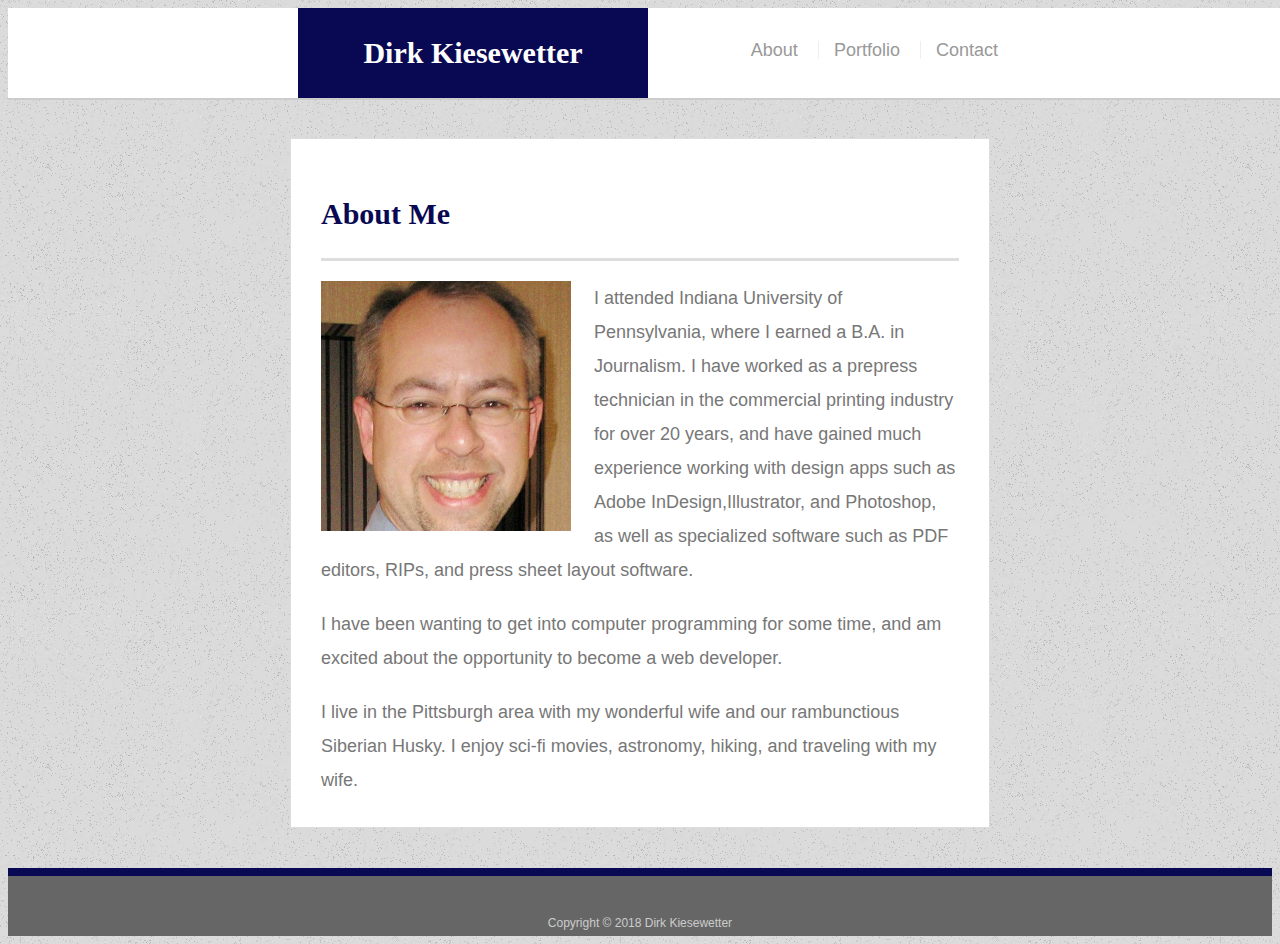
<file: index.html>
<!doctype html>
<html lang="en-us">

<head>
  <meta charset="UTF-8">
  <meta name="viewport" content="width=device-width, initial-scale=1.0">
  <meta http-equiv="X-UA-Compatible" content="ie=edge">
  <title>About | Dirk Kiesewetter</title>
  <link rel="stylesheet" type="text/css" href="assets/css/style.css">
</head>

<body>

  <header id="masthead">
    <div class="container">
      <a href="index.html" id="logo">Dirk Kiesewetter</a>
      <nav>
        <a href="index.html">About</a>
        <a href="portfolio.html">Portfolio</a>
        <a href="contact.html">Contact</a>
      </nav>
    </div>
  </header>

  <div id="main-container" class="container">
    <section class="main-section">
      <h1>About Me</h1>

      <img class="headshot" src="assets/images/dirk_avatar.jpg" alt="Dirk Kiesewetter" >

      <p>I attended Indiana University of Pennsylvania, where I earned a B.A. in Journalism.
        I have worked as a prepress technician in the commercial printing industry for
        over 20 years, and have gained much experience working with design apps such as
        Adobe InDesign,Illustrator, and Photoshop, as well as specialized software such
        as PDF editors, RIPs, and press sheet layout software. </p>
    <p> I have been wanting to get into computer programming for some time, and
        am excited about the opportunity to become a web developer.
    </p>
    <p>I live in the Pittsburgh area with my wonderful wife and our rambunctious
        Siberian Husky. I enjoy sci-fi movies, astronomy, hiking, and traveling with my
        wife.
    </p>
    </section>

  </div>

  <footer>
    <div class="container">
      Copyright &copy; 2018 Dirk Kiesewetter 
    </div>
  </footer>
</body>

</html>
</file>
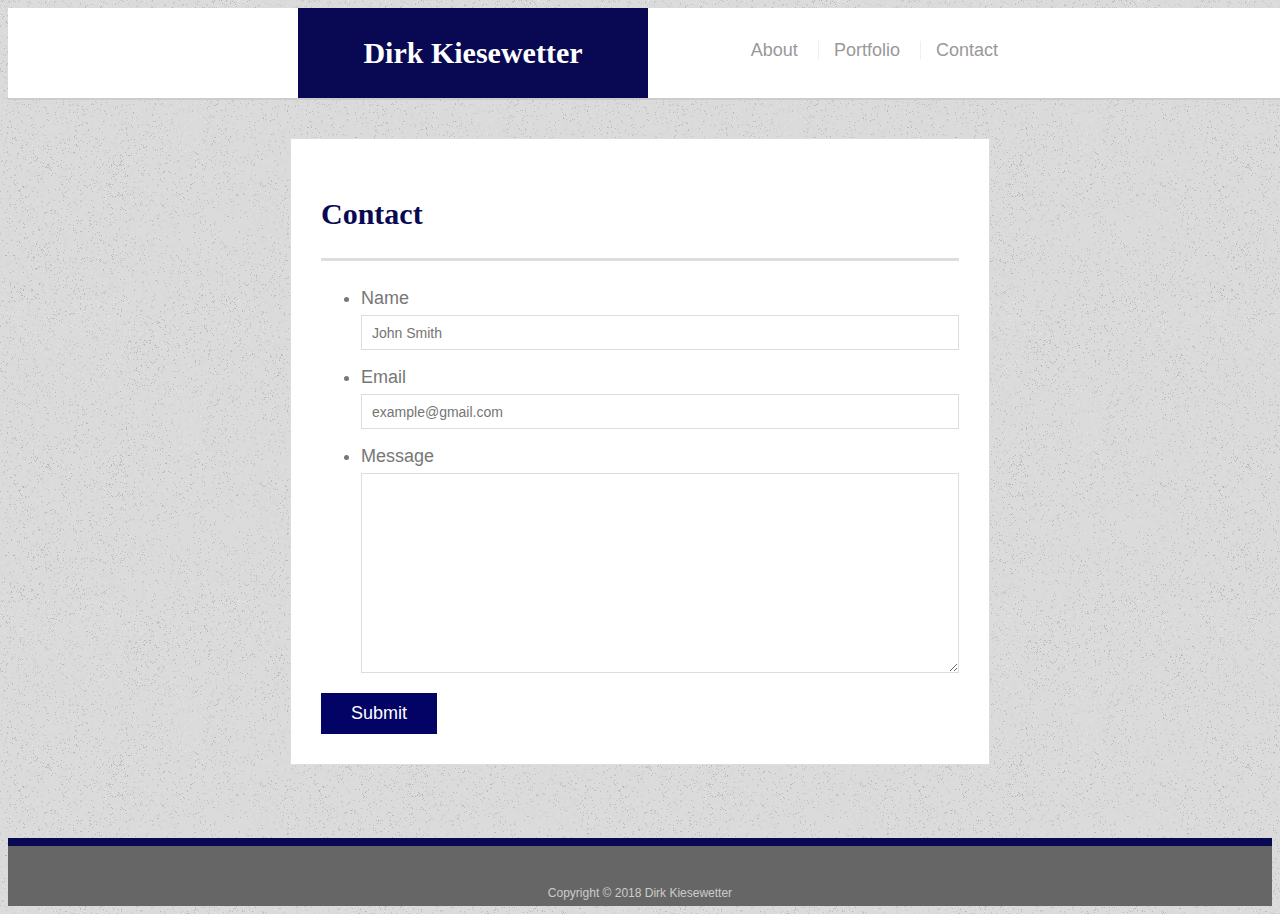
<file: contact.html>
<!doctype html>
<html lang="en-us">

<head>
  <meta charset="UTF-8">
  <meta name="viewport" content="width=device-width, initial-scale=1.0">
  <meta http-equiv="X-UA-Compatible" content="ie=edge">
  <title>Contact | Dirk Kiesewetter</title>
  <link rel="stylesheet" type="text/css" href="assets/css/style.css">
</head>

<body>

  <header id="masthead">
    <div class="container">
      <a href="index.html" id="logo">Dirk Kiesewetter</a>
      <nav>
        <a href="index.html">About</a>
        <a href="portfolio.html">Portfolio</a>
        <a href="contact.html">Contact</a>
      </nav>
    </div>
  </header>

  <div id="main-container" class="container">
    <section class="main-section">
      <h1>Contact</h1>

      <form id="contact-form">
        <ul>
          <li>
            <label for="name">Name</label>
            <input type="text" id="name" name="name" placeholder="John Smith" required="required">
          </li>
          <li>
            <label for="email">Email</label>
            <input type="email" id="email" name="email" placeholder="example@gmail.com" required="required">
          </li>
          <li>
            <label for="message">Message</label>
            <textarea id="message" name="message" required="required"></textarea>
          </li>
        </ul>
        <input type="submit">
      </form>

    </section>

  </div>

  <footer>
    <div class="container">
      Copyright &copy; 2018 Dirk Kiesewetter 
    </div>
  </footer>
</body>

</html>
</file>
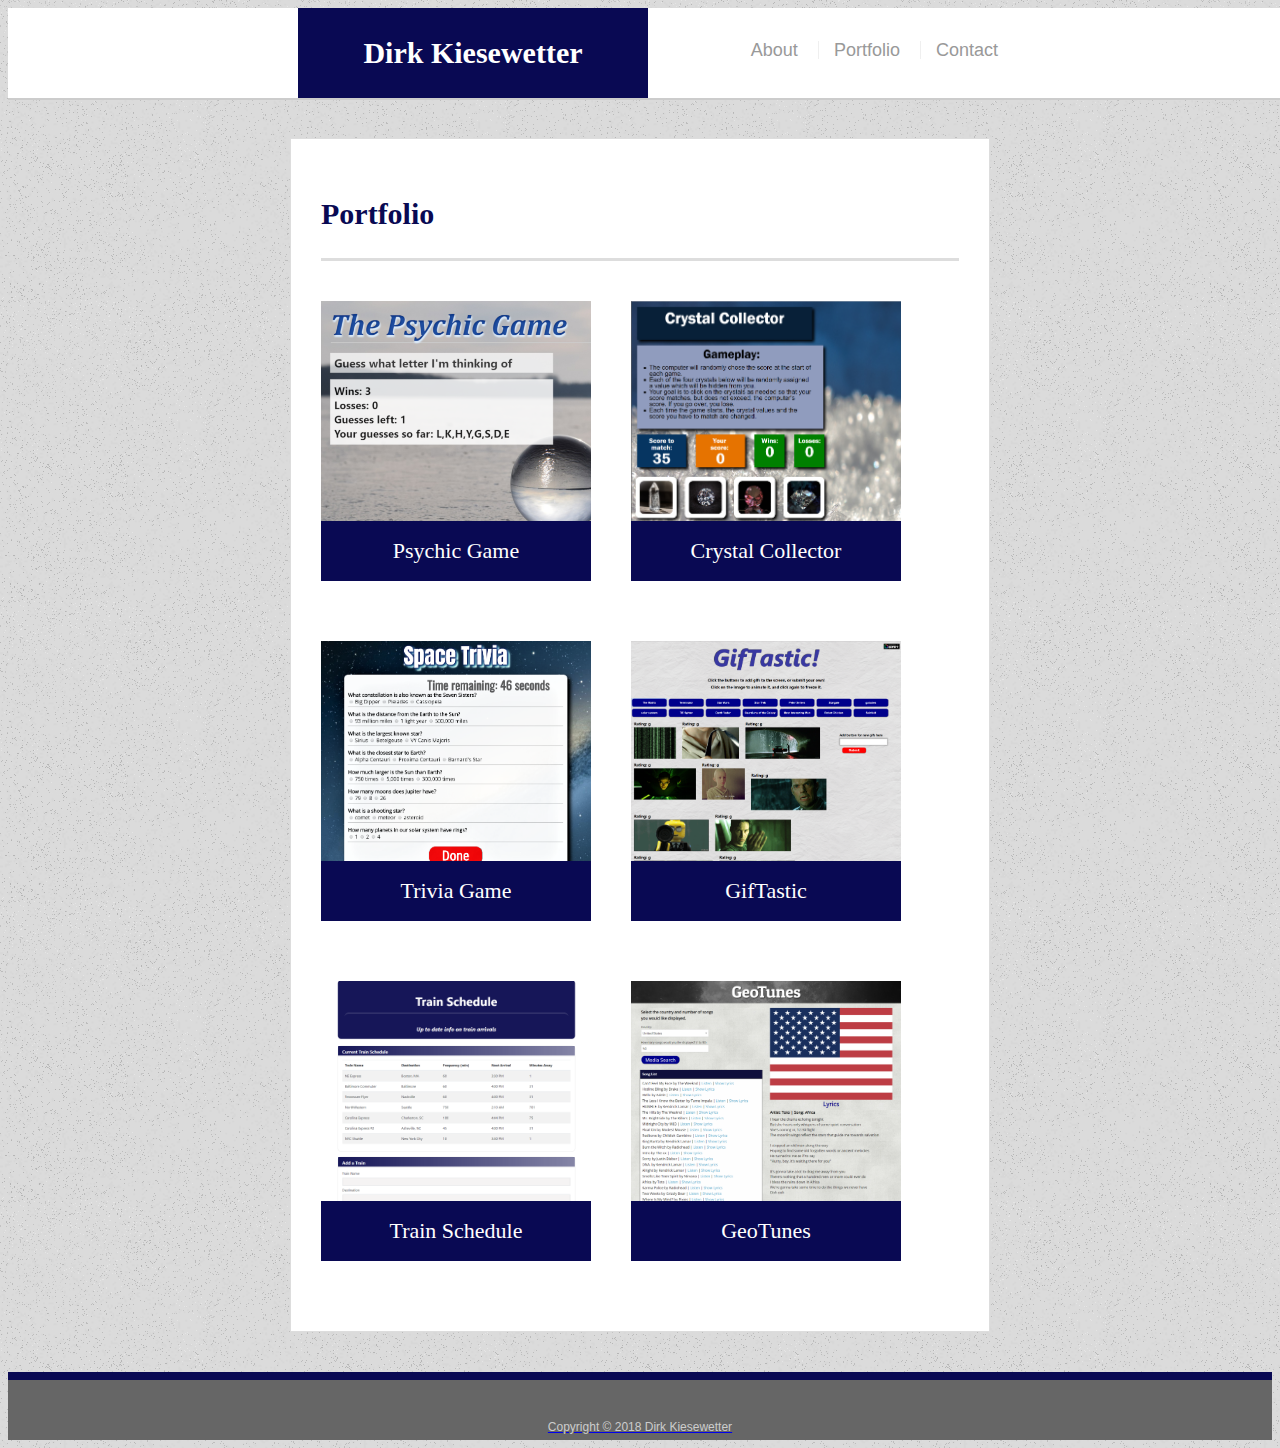
<file: portfolio.html>
<!doctype html>
<html lang="en-us">

<head>
  <meta charset="UTF-8">
  <meta name="viewport" content="width=device-width, initial-scale=1.0">
  <meta http-equiv="X-UA-Compatible" content="ie=edge">
  <title>Portfolio | Dirk Kiesewetter</title>
  <link rel="stylesheet" type="text/css" href="assets/css/style.css">
</head>

<body>

  <header id="masthead">
    <div class="container">
      <a href="index.html" id="logo">Dirk Kiesewetter</a>
      <nav>
        <a href="index.html">About</a>
        <a href="portfolio.html">Portfolio</a>
        <a href="contact.html">Contact</a>
      </nav>
    </div>
  </header>

  <div id="main-container" class="container">
    <section class="main-section1">
      <h1>Portfolio</h1>

      <div class="work1">
        <a href="https://dirk-kiesewetter.github.io/Psychic-Game/" target="_blank">
          <img src="assets/images/psychic_game1024.png" alt="Psychic Game"></a>

        <h3>Psychic Game</h3>
      </div>
      <div class="work1">
        <a href="https://dirk-kiesewetter.github.io/unit-4-game/" target="_blank">
          <img src="assets/images/crystal_collector.png" alt="Crystal Collector"></a>

        <h3>Crystal Collector</h3>
      </div>
      <div class="work1">
        <a href="https://dirk-kiesewetter.github.io/TriviaGame/" target="_blank">
          <img src="assets/images/triviagame.png" alt="Trivia Game">

          <h3>Trivia Game</h3>
      </div>
      <div class="work1">
        <a href="https://dirk-kiesewetter.github.io/GifTastic/" target="_blank">
          <img src="assets/images/giftastic.png" alt="GifTastic app">

          <h3>GifTastic</h3>
      </div>
      <div class="work1">
        <a href="https://dirk-kiesewetter.github.io/GifTastic/" target="_blank">
          <img src="assets/images/trainschedule.png" alt="Train Schedule">

          <h3>Train Schedule</h3>
      </div>
      <div class="work1">
        <a href="https://https://dirk-kiesewetter.github.io/Project-1/" target="_blank">
          <img src="assets/images/geotunes.png" alt="GeoTunes">

          <h3>GeoTunes</h3>
      </div>


    </section>

  </div>

  <footer>
    <div class="container">
      Copyright &copy; 2018 Dirk Kiesewetter
    </div>
  </footer>
</body>

</html>
</file>
<file: assets/css/style.css>
body {
    font-family: Arial, "Helvetica Neue", Helvetica, sans-serif;
    font-size: 18px;
    line-height: 34px;
    color: #777;
    background: url("../images/old_moon.png");
}

* {
    box-sizing: border-box;
}

.headshot {
    float: left;
    margin: 0 23px 5px 0;
    width: 250px;
}

.container {
    width: 100%;
    max-width: 700px;
    margin: 0 auto;
    clear: both;
}

h1,
h2,
h3,
p {
    margin-bottom: 20px;
}

p:last-child {
    margin-bottom: 0;
}

h1,
h2,
h3 {
    font-family: Georgia, Times, "Times New Roman", serif;
    font-weight: 700;
    color: #090953;
}

h1 {
    padding-bottom: 20px;
    font-size: 30px;
    line-height: 49px;
    border-bottom: 3px solid #ddd;
}

h2,
h3 {
    font-size: 22px;
}

#masthead {
    position: fixed;
    z-index: 99;
    width: 100%;
    margin: 0 0 30px;
    overflow: auto;
    color: #fff;
    background: #fff;
    border-bottom: 2px solid #ccc;
}

#logo {
    float: left;
    width: 350px;
    height: 90px;
    font-family: Georgia, Times, "Times New Roman", serif;
    font-size: 30px;
    font-weight: 700;
    line-height: 90px;
    color: #fff;
    text-align: center;
    text-decoration: none;
    background: #090953;
}

nav {
    float: right;
    margin-top: 25px;
}

nav a {
    display: inline-block;
    padding-left: 15px;
    margin-left: 15px;
    line-height: 18px;
    color: #999;
    text-decoration: none;
    border-left: 1px solid #efefef;
}

nav a:first-child {
    border-left: 0 none;
}

footer {
    padding: 30px 0;
    clear: both;
    font-size: 12px;
    color: #fff;
    color: #ccc;
    text-align: center;
    background: #666;
    border-top: 8px solid #090953;
    height: 50px;
}

h3,
h2 {
    padding-bottom: 20px;
    margin-bottom: 15px;
    line-height: 22px;
    border-bottom: 2px solid #eee;
}

#main-container {
    padding-top: 130px;
    min-height: calc(100vh - 70px);
}

.main-section {
    float: left;
    width: 100%;
    max-width: 960px;
    padding: 30px;
    margin: 0 0 40px;
    background: #fff;
    border: 1px solid #ddd;
}

.main-section1 {
    float: left;
    width: 100%;
    max-width: 960px;
    padding: 30px;
    margin: 0 0 40px;
    background: #fff;
    border: 1px solid #ddd;
}


.work1 {
    position: relative;
    float: left;
    width: 270px;
    height: 300px;
    margin: 20px 0;
    overflow: auto;
}

.work1:nth-child(even) {
    margin-right: 40px;
}

.work1 img {
    width: 100%;
    border: 0 none;
}

.work1 h3 {
    position: absolute;
    bottom: 20px;
    width: 100%;
    padding: 15px;
    margin-bottom: 0;
    font-weight: 300;
    line-height: 30px;
    color: #fff;
    text-align: center;
    background: #090953;
    border-bottom: 0
}

.auth-image {
    float: left;
    width: 200px;
    height: auto;
    margin-top: 10px;
    margin-right: 25px;
}


#contact-form ul {
    margin-bottom: 20px;
}

#contact-form li {
    margin-bottom: 10px;
}

label,
input[type=text],
input[type=email],
textarea {
    display: block;
    width: 100%;
}

input[type=text],
input[type=email],
textarea {
    height: 35px;
    padding: 0 10px;
    font-size: 14px;
    border: 1px solid #ddd;
}

textarea {
    height: 200px;
}

input[type=submit] {
    padding: 10px 30px;
    font-size: 18px;
    color: #fff;
    cursor: pointer;
    background: #030366;
    border: 0 none;
}

@media screen and (max-width: 980px) {}

@media screen and (max-width: 768px) {}

@media screen and (max-width: 640px) {
    #header {
        position: static;
    }

    #masthead {
        width: 100%;
        position: static;
    }

    #logo {
        width: 100%;
    }

    nav {
        width: 100%;
        box-sizing: content-box;
    }

    #main-container {
        padding-top: 0px;

    }

    .headshot {
        width: 100%;

    }
}
</file>
